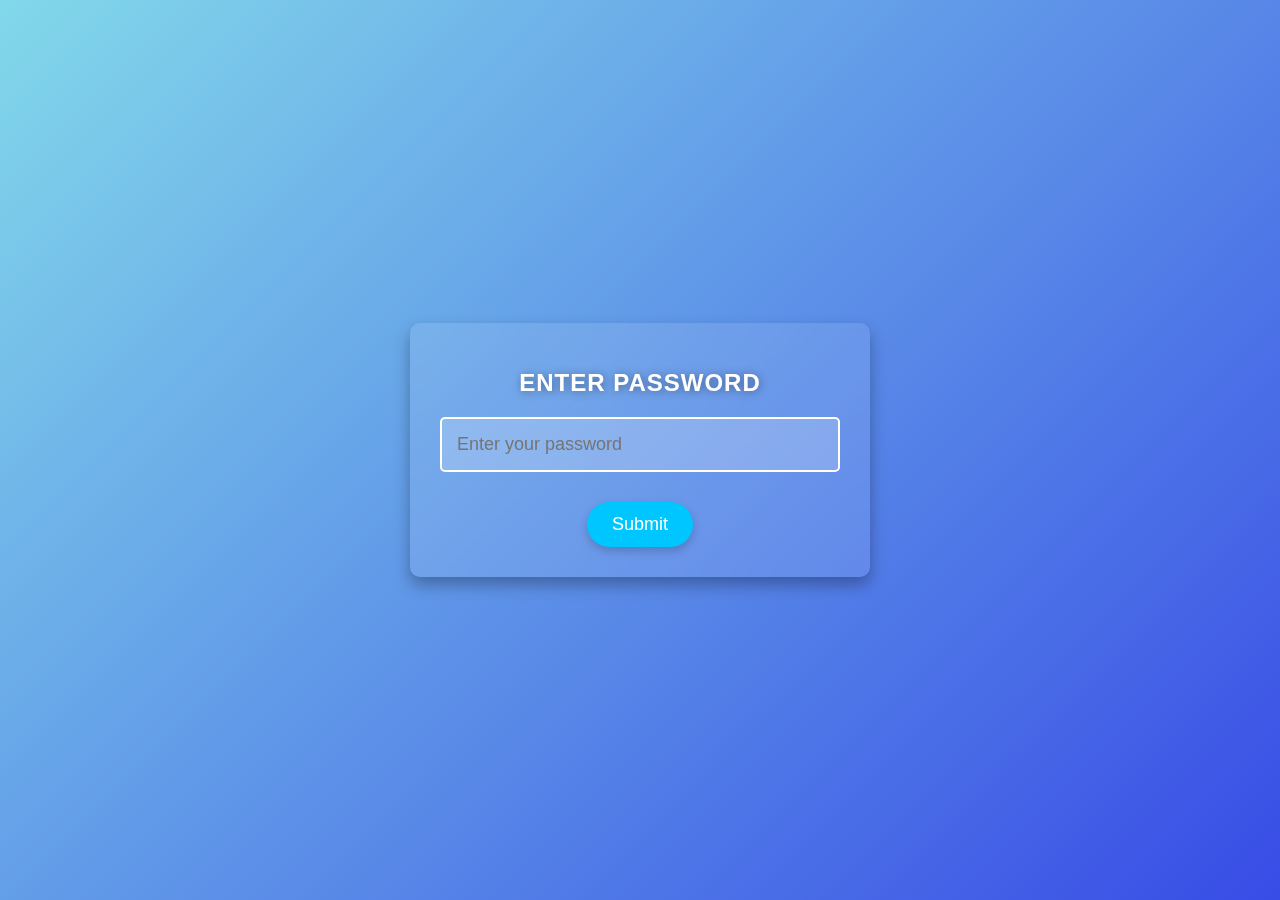
<file: index.html>
<!DOCTYPE html>
<html lang="en">
<head>
    <meta charset="UTF-8">
    <meta name="viewport" content="width=device-width, initial-scale=1.0">
    <title>Password Input</title>
    <link rel="stylesheet" href="style.css">
</head>
<body>

    <div class="container">
        <h1>Enter Password</h1>
        <input type="password" placeholder="Enter your password" id="passwordInput">
        <button onclick="submitPassword()">Submit</button>
    </div>

    <script src="script.js"></script>
    <script src="disable-right-click.js" defer></script>
</body>
</html>
</file>
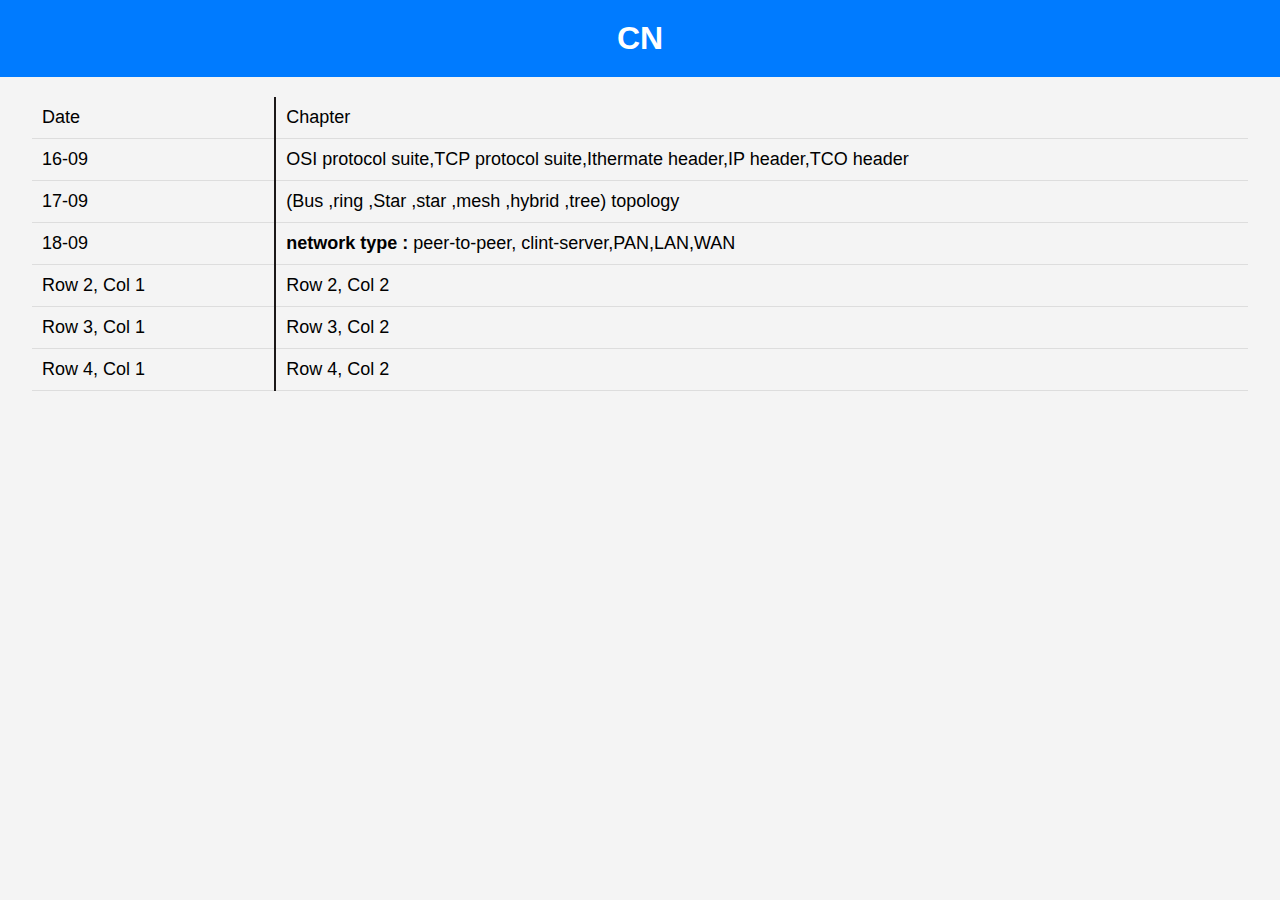
<file: CN.html>
<!DOCTYPE html>
<html lang="en">
<head>
    <meta charset="UTF-8">
    <meta name="viewport" content="width=device-width, initial-scale=1.0">
    <title>Table Page</title>
    <style>
        body {
            font-family: 'Poppins', sans-serif;
            display: flex;
            flex-direction: column;
            align-items: center;
            height: 100vh;
            margin: 0;
            background-color: #f4f4f4;
        }

        h1 {
            width: 100%;
            text-align: center;
            margin: 0;
            padding: 20px;
            background-color: #007BFF;
            color: white;
            font-size: 32px;
        }

        table {
            width: 95%;
            border-collapse: collapse;
            margin: 20px 0;
            font-size: 18px;
            text-align: left;
        }

        td {
            padding: 10px;
            border-bottom: 1px solid #ddd;
        }

        tr:hover {
            background-color: #f1f1f1;
        }

        /* Set the widths of the first and second columns */
        td:first-child {
            width: 20%; /* First column: 1/4 */
            border-right: 2px solid #1c1818; /* Line between columns */
        }

        td:last-child {
            width: 80%; /* Second column: 3/4 */
        }
    </style>
</head>
<body>

    <h1>CN</h1>

    <table>
        <tr>
            <td>Date</td>
            <td>Chapter</td>
        </tr>
        <tr>
            <td>16-09</td>
            <td>OSI protocol suite,TCP protocol suite,Ithermate header,IP header,TCO header</td>
        </tr>
        <tr>
            <td>17-09</td>
            <td>(Bus ,ring ,Star ,star ,mesh ,hybrid ,tree) topology</td>
        </tr>
        <tr>
            <td>18-09</td>
            <td><b>network type : </b> peer-to-peer, clint-server,PAN,LAN,WAN</td>
        </tr>
        <tr>
            <td>Row 2, Col 1</td>
            <td>Row 2, Col 2</td>
        </tr>
        <tr>
            <td>Row 3, Col 1</td>
            <td>Row 3, Col 2</td>
        </tr>
        <tr>
            <td>Row 4, Col 1</td>
            <td>Row 4, Col 2</td>
        </tr>
    </table>
<script src="disable-right-click.js" defer></script>
</body>
</html>
</file>
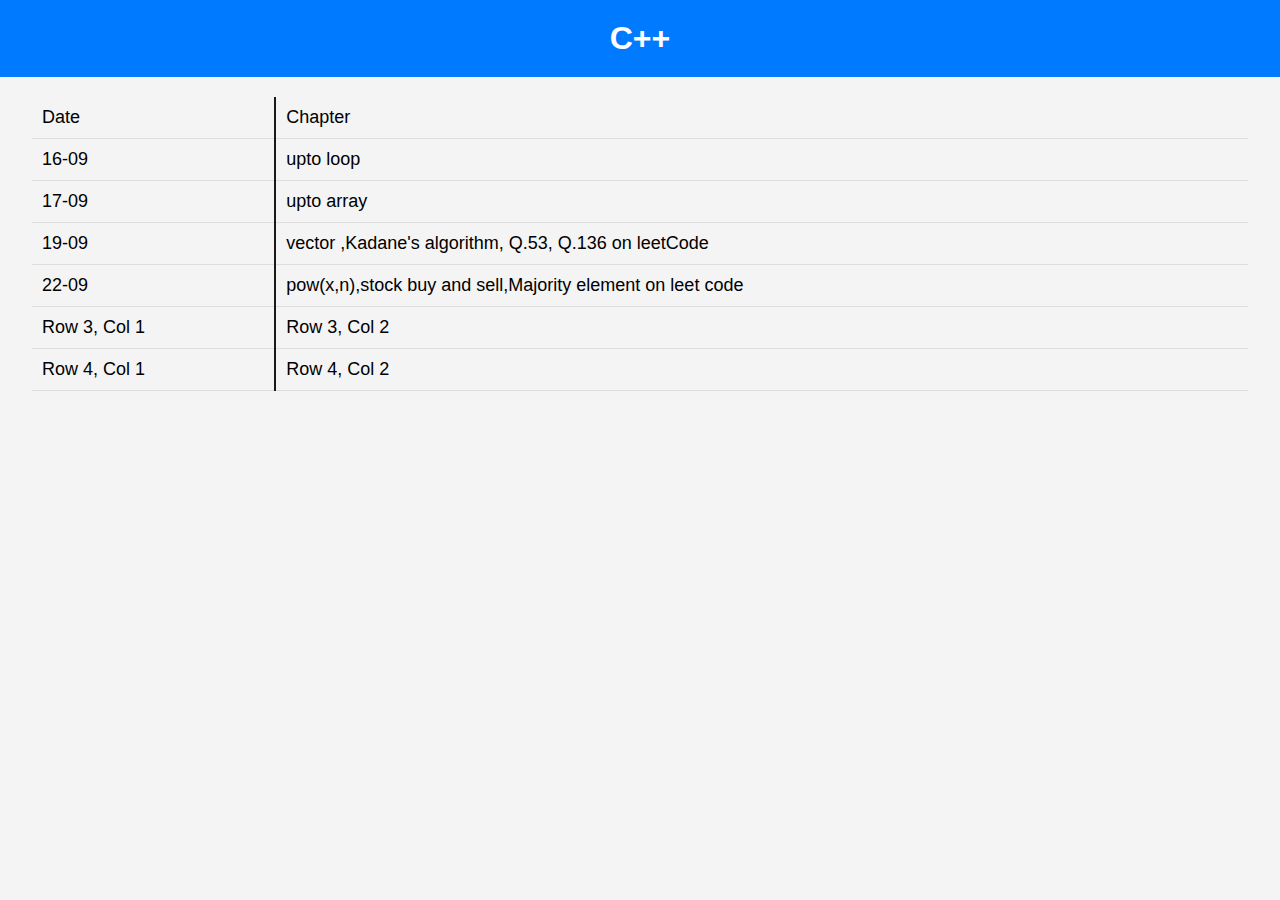
<file: CPP.html>
<!DOCTYPE html>
<html lang="en">
<head>
    <meta charset="UTF-8">
    <meta name="viewport" content="width=device-width, initial-scale=1.0">
    <title>Table Page</title>
    <style>
        body {
            font-family: 'Poppins', sans-serif;
            display: flex;
            flex-direction: column;
            align-items: center;
            height: 100vh;
            margin: 0;
            background-color: #f4f4f4;
        }

        h1 {
            width: 100%;
            text-align: center;
            margin: 0;
            padding: 20px;
            background-color: #007BFF;
            color: white;
            font-size: 32px;
        }

        table {
            width: 95%;
            border-collapse: collapse;
            margin: 20px 0;
            font-size: 18px;
            text-align: left;
        }

        td {
            padding: 10px;
            border-bottom: 1px solid #ddd;
        }

        tr:hover {
            background-color: #f1f1f1;
        }

        /* Set the widths of the first and second columns */
        td:first-child {
            width: 20%; /* First column: 1/4 */
            border-right: 2px solid #1c1818; /* Line between columns */
        }

        td:last-child {
            width: 80%; /* Second column: 3/4 */
        }
    </style>
</head>
<body>

    <h1>C++</h1>

    <table>
        <tr>
            <td>Date</td>
            <td>Chapter</td>
        </tr>
        <tr>
            <td>16-09</td>
            <td>upto loop</td>
        </tr>
        <tr>
            <td>17-09</td>
            <td>upto array</td>
        </tr>
        <tr>
            <td>19-09</td>
            <td>vector ,Kadane's algorithm, Q.53, Q.136 on leetCode</td>
        </tr>
        <tr>
            <td>22-09</td>
            <td>pow(x,n),stock buy and sell,Majority element on leet code</td>
        </tr>
        <tr>
            <td>Row 3, Col 1</td>
            <td>Row 3, Col 2</td>
        </tr>
        <tr>
            <td>Row 4, Col 1</td>
            <td>Row 4, Col 2</td>
        </tr>
    </table>
<script src="disable-right-click.js" defer></script>
</body>
</html>
</file>
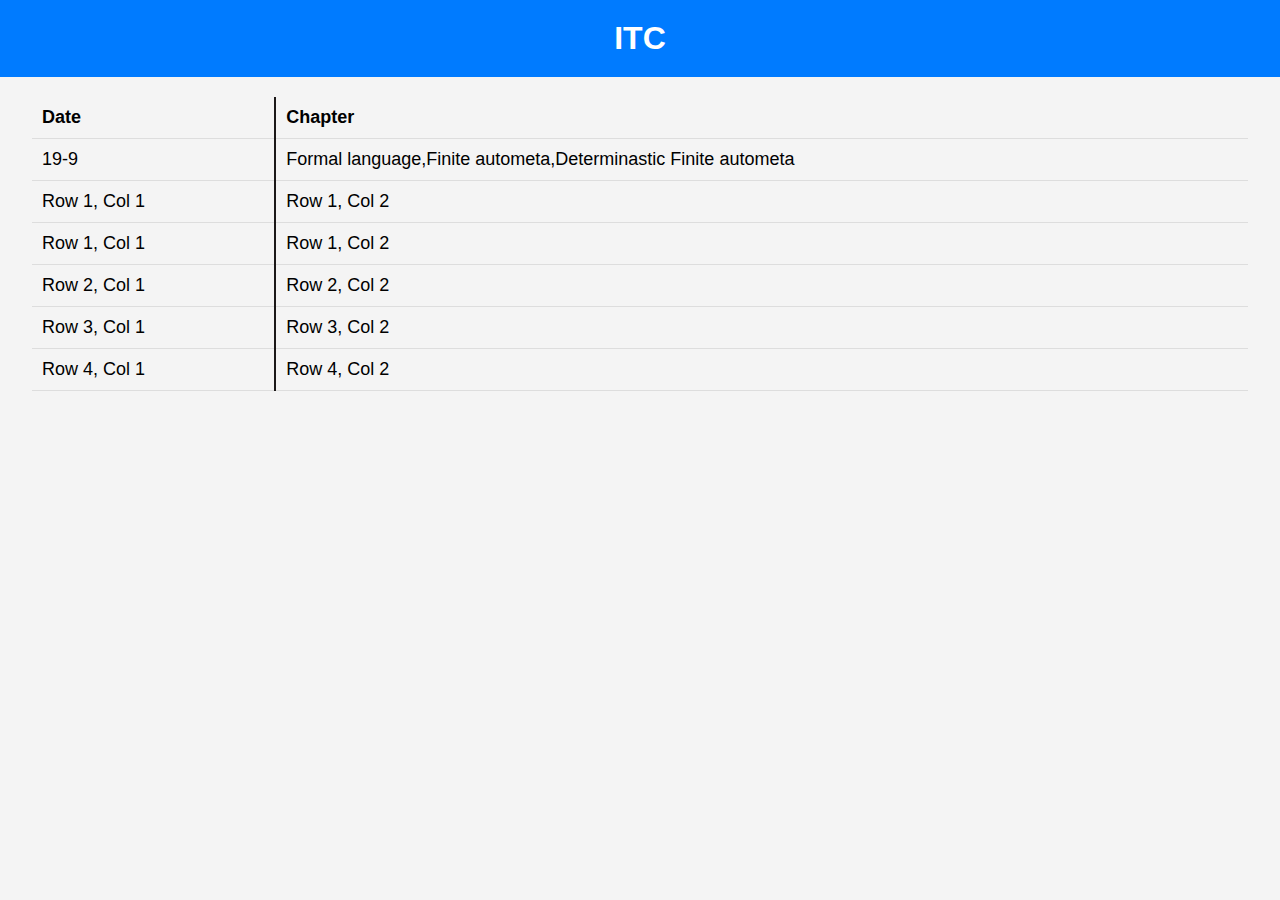
<file: ITC.html>
<!DOCTYPE html>
<html lang="en">
<head>
    <meta charset="UTF-8">
    <meta name="viewport" content="width=device-width, initial-scale=1.0">
    <title>Table Page</title>
    <style>
        body {
            font-family: 'Poppins', sans-serif;
            display: flex;
            flex-direction: column;
            align-items: center;
            height: 100vh;
            margin: 0;
            background-color: #f4f4f4;
        }

        h1 {
            width: 100%;
            text-align: center;
            margin: 0;
            padding: 20px;
            background-color: #007BFF;
            color: white;
            font-size: 32px;
        }

        table {
            width: 95%;
            border-collapse: collapse;
            margin: 20px 0;
            font-size: 18px;
            text-align: left;
        }

        td {
            padding: 10px;
            border-bottom: 1px solid #ddd;
        }

        tr:hover {
            background-color: #f1f1f1;
        }

        /* Set the widths of the first and second columns */
        td:first-child {
            width: 20%; /* First column: 1/4 */
            border-right: 2px solid #1c1818; /* Line between columns */
        }

        td:last-child {
            width: 80%; /* Second column: 3/4 */
        }
    </style>
</head>
<body>

    <h1>ITC</h1>

    <table>
        <tr>
            <td><b>Date</b></td>
            <td><b>Chapter</b></td>
        </tr>
        <tr>
            <td>19-9</td>
            <td>Formal language,Finite autometa,Determinastic Finite autometa</td>
        </tr>
        <tr>
            <td>Row 1, Col 1</td>
            <td>Row 1, Col 2</td>
        </tr>
        <tr>
            <td>Row 1, Col 1</td>
            <td>Row 1, Col 2</td>
        </tr>
        <tr>
            <td>Row 2, Col 1</td>
            <td>Row 2, Col 2</td>
        </tr>
        <tr>
            <td>Row 3, Col 1</td>
            <td>Row 3, Col 2</td>
        </tr>
        <tr>
            <td>Row 4, Col 1</td>
            <td>Row 4, Col 2</td>
        </tr>
    </table>
<script src="disable-right-click.js" defer></script>
</body>
</html>
</file>
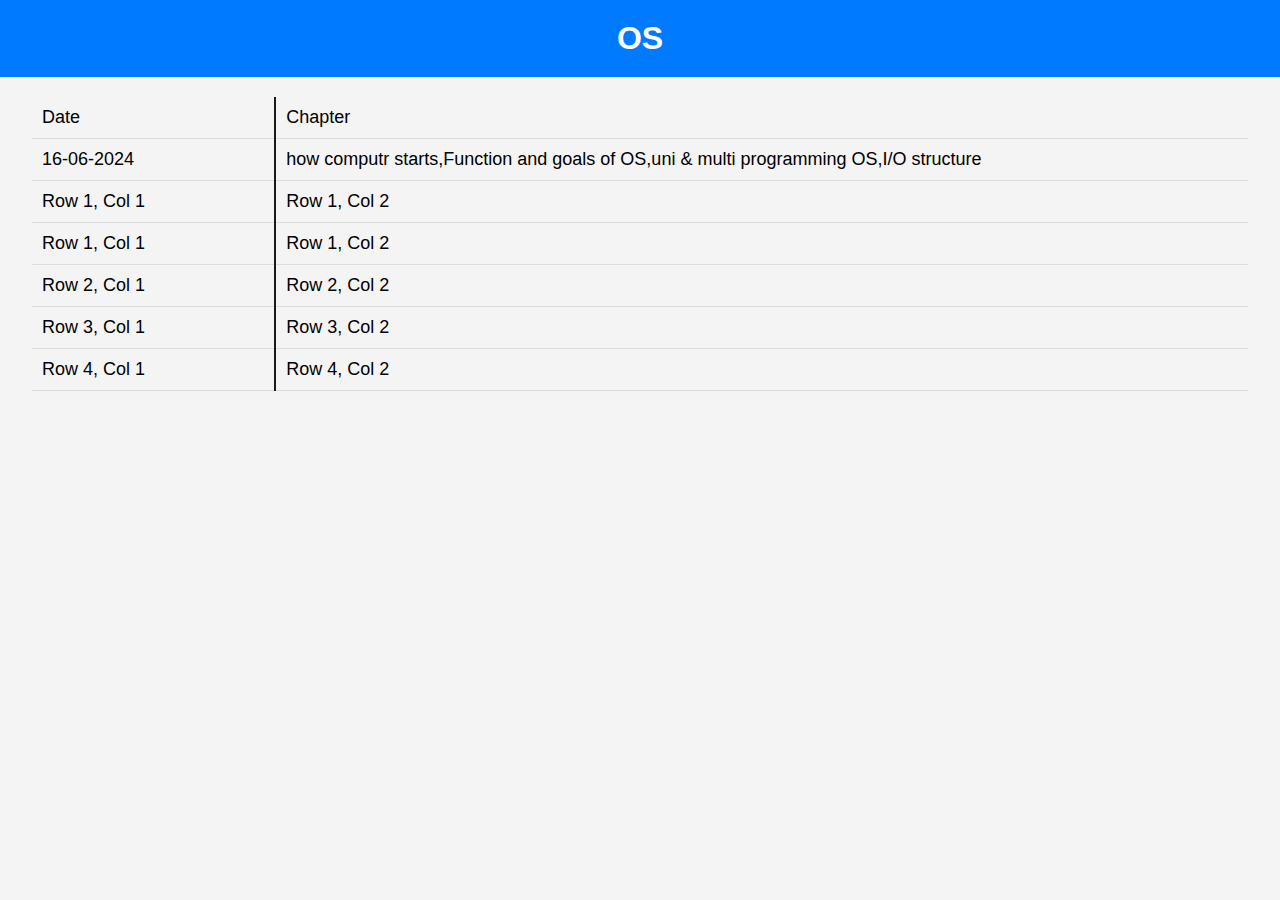
<file: OS.html>
<!DOCTYPE html>
<html lang="en">
<head>
    <meta charset="UTF-8">
    <meta name="viewport" content="width=device-width, initial-scale=1.0">
    <title>Table Page</title>
    <style>
        body {
            font-family: 'Poppins', sans-serif;
            display: flex;
            flex-direction: column;
            align-items: center;
            height: 100vh;
            margin: 0;
            background-color: #f4f4f4;
        }

        h1 {
            width: 100%;
            text-align: center;
            margin: 0;
            padding: 20px;
            background-color: #007BFF;
            color: white;
            font-size: 32px;
        }

        table {
            width: 95%;
            border-collapse: collapse;
            margin: 20px 0;
            font-size: 18px;
            text-align: left;
        }

        td {
            padding: 10px;
            border-bottom: 1px solid #ddd;
        }

        tr:hover {
            background-color: #f1f1f1;
        }

        /* Set the widths of the first and second columns */
        td:first-child {
            width: 20%; /* First column: 1/4 */
            border-right: 2px solid #1c1818; /* Line between columns */
        }

        td:last-child {
            width: 80%; /* Second column: 3/4 */
        }
    </style>
</head>
<body>

    <h1>OS</h1>

    <table>
        <tr>
            <td>Date</td>
            <td>Chapter</td>
        </tr>
        <tr>
            <td>16-06-2024</td>
            <td>how computr starts,Function and goals of OS,uni & multi programming OS,I/O structure</td>
        </tr>
        <tr>
            <td>Row 1, Col 1</td>
            <td>Row 1, Col 2</td>
        </tr>
        <tr>
            <td>Row 1, Col 1</td>
            <td>Row 1, Col 2</td>
        </tr>
        <tr>
            <td>Row 2, Col 1</td>
            <td>Row 2, Col 2</td>
        </tr>
        <tr>
            <td>Row 3, Col 1</td>
            <td>Row 3, Col 2</td>
        </tr>
        <tr>
            <td>Row 4, Col 1</td>
            <td>Row 4, Col 2</td>
        </tr>
    </table>
<script src="disable-right-click.js" defer></script>
</body>
</html>
</file>
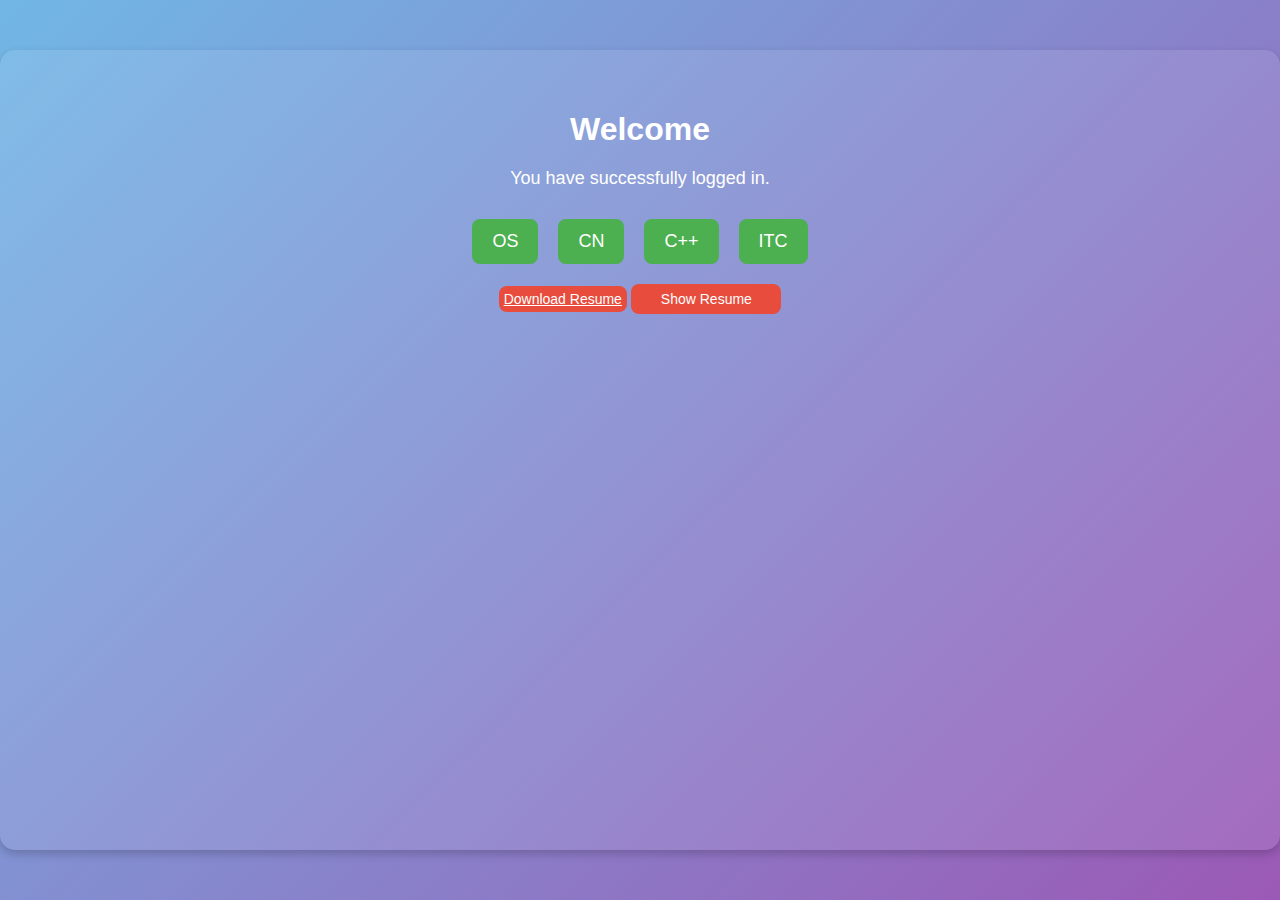
<file: welcome.html>
<!DOCTYPE html>
<html lang="en">
<head>
    <meta charset="UTF-8">
    <meta name="viewport" content="width=device-width, initial-scale=1.0">
    <title>Welcome</title>
    <style>
        body {
            display: flex;
            flex-direction: column;
            justify-content: center;
            height: 100vh;
            margin: 0;
            font-family: 'Poppins', sans-serif;
            background: linear-gradient(135deg, #71b7e6, #9b59b6);
            color: white;
            text-align: center;
        }

        .container {
            background-color: rgba(255, 255, 255, 0.1);
            padding: 40px;
            border-radius: 15px;
            box-shadow: 0 4px 10px rgba(0, 0, 0, 0.2);
            height: 80vh;
        }

        h1 {
            font-size: 32px;
            margin-bottom: 20px;
        }

        p {
            font-size: 18px;
            margin-bottom: 30px;
        }

        .button-group {
            display: flex;
            gap: 20px;
            justify-content: center;
        }

        button {
            padding: 12px 20px;
            font-size: 18px;
            border: none;
            background-color: #4CAF50;
            color: white;
            border-radius: 8px;
            cursor: pointer;
            transition: background-color 0.3s ease;
        }

        button:hover {
            background-color: #388E3C;
        }

        button:focus {
            outline: none;
            box-shadow: 0 0 5px #388E3C;
        }

        /* Style for the download button at the bottom */
        .nd {
            height: 30px;
            width: 150px;
            padding: 5px;
            margin: 20px auto;
            font-size: 14px;
            border: none;
            background-color: #e74c3c;
            color: white;
            border-radius: 8px;
            cursor: pointer;
            transition: background-color 0.3s ease;
        }

        .nd:hover {
            background-color: #c0392b;
        }

        .nd:focus {
            outline: none;
            box-shadow: 0 0 5px #c0392b;
        }

        /* Style for the resume image */
        .resume-photo {
            display: none;
            position: fixed;
            top: 0;
            left: 0;
            width: 100%;
            height: 100%;
            background: rgba(0, 0, 0, 0.8);
            justify-content: center;
            align-items: center;
            z-index: 1000;
        }

        .resume-photo img {
            max-width: 90%;
            max-height: 90%;
            border: 5px solid white;
        }

        .resume-photo.active {
            display: flex;
        }
    </style>
</head>
<body>
    <div class="container">
        <h1>Welcome</h1>
        <p>You have successfully logged in.</p>
        
        <div class="button-group">
            <button onclick="window.location.href='OS.html'">OS</button>
            <button onclick="window.location.href='CN.html'">CN</button>
            <button onclick="window.location.href='CPP.html'">C++</button>
            <button onclick="window.location.href='ITC.html'">ITC</button>
        </div>

        <!-- Button for downloading the PDF -->
        <a href="img/Dillip resume.pdf" download="resume.pdf" class="nd">Download Resume</a>

        <!-- Button to show resume photo -->
        <button class="nd" onclick="showPhoto()">Show Resume</button>

        <!-- Resume Photo Modal -->
        <div id="resumePhoto" class="resume-photo">
            <img src="img\Screenshot 2024-09-13 022340.png" alt="Resume Photo" />
            <button onclick="hidePhoto()" style="position: absolute; top: 20px; right: 20px; padding: 10px; background: rgba(255, 255, 255, 0.8); border: none; cursor: pointer;">Close</button>
        </div>
    </div>

    <script>
        function showPhoto() {
            document.getElementById('resumePhoto').classList.add('active');
        }

        function hidePhoto() {
            document.getElementById('resumePhoto').classList.remove('active');
        }
    </script>
    <script src="disable-right-click.js" defer></script>
</body>
</html>
</file>
<file: style.css>
body {
    display: flex;
    justify-content: center;
    align-items: center;
    height: 100vh;
    margin: 0;
    font-family: 'Segoe UI', Tahoma, Geneva, Verdana, sans-serif;
    background: linear-gradient(135deg, #82d8ea, #384ce6);
    color: white;
}

.container {
    background-color: rgba(255, 255, 255, 0.1);
    padding: 30px;
    border-radius: 10px;
    box-shadow: 0 8px 16px rgba(0, 0, 0, 0.3);
    text-align: center;
    backdrop-filter: blur(10px);
    max-width: 400px;
    width: 100%;
}

h1 {
    margin-bottom: 20px;
    font-size: 24px;
    letter-spacing: 1px;
    text-transform: uppercase;
    color: #fff;
    text-shadow: 1px 1px 10px rgba(0, 0, 0, 0.4);
}

input[type="password"] {
    padding: 15px;
    font-size: 18px;
    border: 2px solid #fff;
    border-radius: 5px;
    width: 100%;
    box-sizing: border-box;
    background-color: rgba(255, 255, 255, 0.2);
    color: #fff;
    outline: none;
    margin-bottom: 20px;
    transition: all 0.3s ease-in-out;
}

input[type="password"]:focus {
    border-color: #00d2ff;
    background-color: rgba(255, 255, 255, 0.3);
}

button {
    padding: 12px 25px;
    font-size: 18px;
    margin-top: 10px;
    border: none;
    background-color: #00c6ff;
    color: white;
    border-radius: 50px;
    cursor: pointer;
    transition: all 0.3s ease;
    box-shadow: 0 4px 10px rgba(0, 0, 0, 0.2);
}

button:hover {
    background-color: #0072ff;
    transform: translateY(-3px);
    box-shadow: 0 6px 15px rgba(0, 0, 0, 0.3);
}

button:active {
    transform: translateY(1px);
}

@media (max-width: 500px) {
    .container {
        padding: 20px;
        width: 90%;
    }
    
    h1 {
        font-size: 20px;
    }
    
    input[type="password"] {
        font-size: 16px;
    }
    
    button {
        font-size: 16px;
    }
}
</file>
